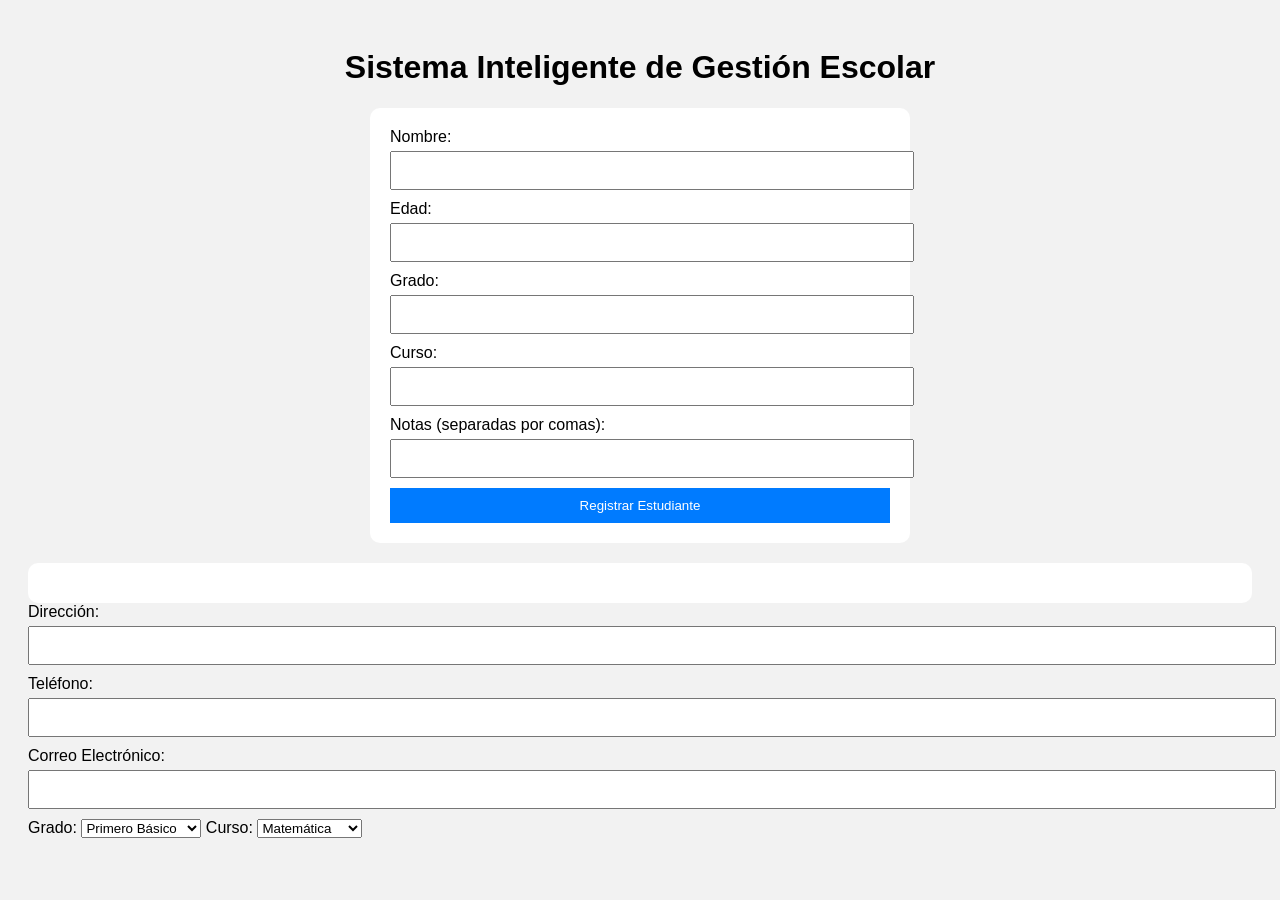
<file: index.html>
<!DOCTYPE html>
<html lang="es">
<head>
    <meta charset="UTF-8">
    <title>Sistema Inteligente de Gestión Escolar</title>
    <link rel="stylesheet" href="style.css">
</head>
<body>

    <h1>Sistema Inteligente de Gestión Escolar</h1>

    <div class="contenedor">

        <label>Nombre:</label>
        <input type="text" id="nombre">

        <label>Edad:</label>
        <input type="number" id="edad">

        <label>Grado:</label>
        <input type="text" id="grado">

        <label>Curso:</label>
        <input type="text" id="curso">

        <label>Notas (separadas por comas):</label>
        <input type="text" id="notas">

        <button onclick="registrarEstudiante()">
            Registrar Estudiante
        </button>

    </div>

    <div id="resultado"></div>

    <script src="script.js"></script>

</body>
</html>
<label>Dirección:</label>
<input type="text" id="direccion">

<label>Teléfono:</label>
<input type="text" id="telefono">

<label>Correo Electrónico:</label>
<input type="email" id="correo">
<label>Grado:</label>
<select id="grado">
    <option>Primero Básico</option>
    <option>Segundo Básico</option>
    <option>Tercero Básico</option>
</select>

<label>Curso:</label>
<select id="curso">
    <option>Matemática</option>
    <option>Programación</option>
    <option>Contabilidad</option>
</select>
</file>
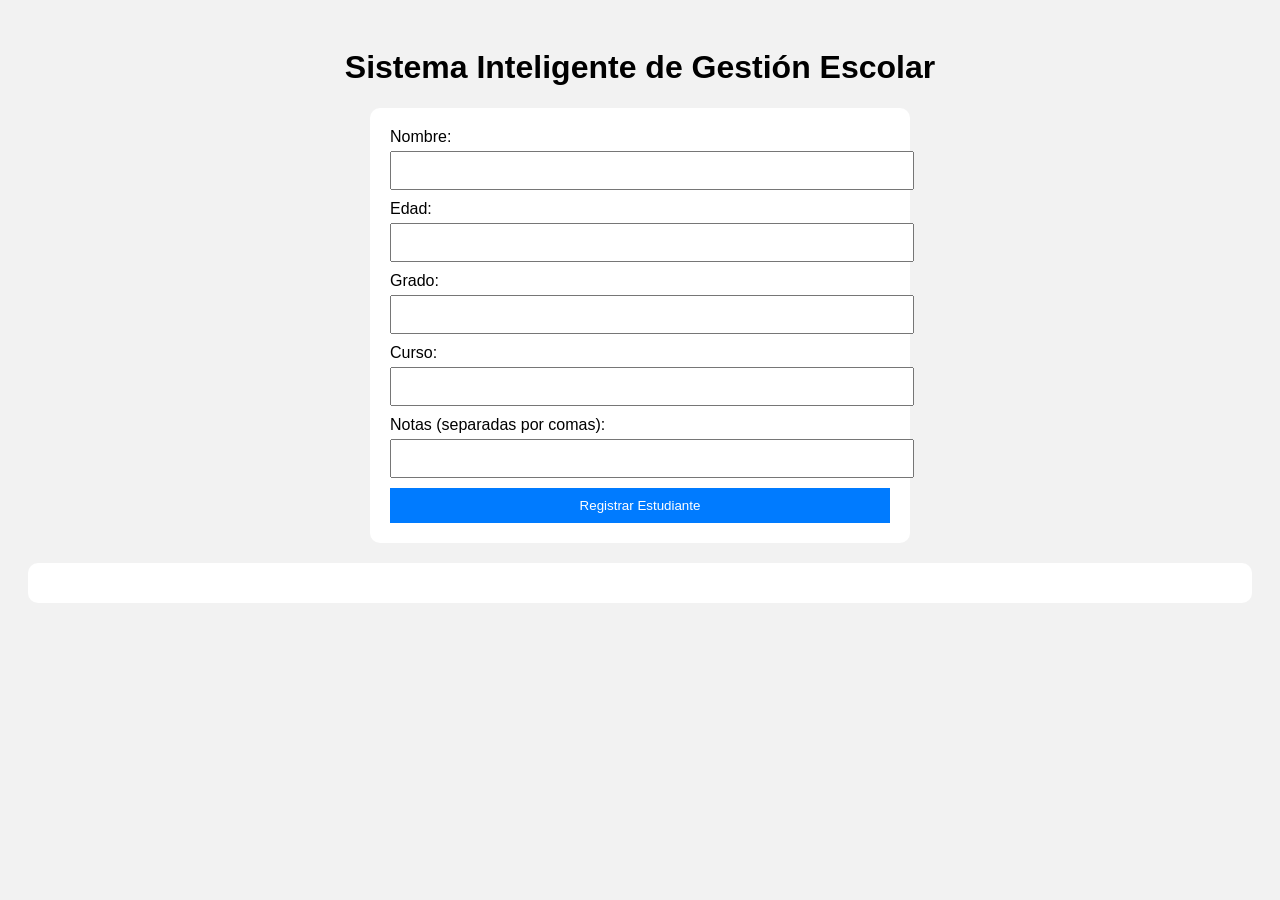
<file: indx.html>
<!DOCTYPE html>
<html lang="es">
<head>
    <meta charset="UTF-8">
    <title>Sistema Inteligente de Gestión Escolar</title>
    <link rel="stylesheet" href="style.css">
</head>
<body>

    <h1>Sistema Inteligente de Gestión Escolar</h1>

    <div class="contenedor">

        <label>Nombre:</label>
        <input type="text" id="nombre">

        <label>Edad:</label>
        <input type="number" id="edad">

        <label>Grado:</label>
        <input type="text" id="grado">

        <label>Curso:</label>
        <input type="text" id="curso">

        <label>Notas (separadas por comas):</label>
        <input type="text" id="notas">

        <button onclick="registrarEstudiante()">
            Registrar Estudiante
        </button>

    </div>

    <div id="resultado"></div>

    <script src="script.js"></script>

</body>
</html>
</file>
<file: style.css>
body{
    font-family: Arial, sans-serif;
    background:#f2f2f2;
    padding:20px;
}

h1{
    text-align:center;
}

.contenedor{
    background:white;
    padding:20px;
    border-radius:10px;
    max-width:500px;
    margin:auto;
}

input{
    width:100%;
    padding:10px;
    margin-top:5px;
    margin-bottom:10px;
}

button{
    width:100%;
    padding:10px;
    background:#007bff;
    color:white;
    border:none;
    cursor:pointer;
}

#resultado{
    margin-top:20px;
    background:white;
    padding:20px;
    border-radius:10px;
}
</file>
